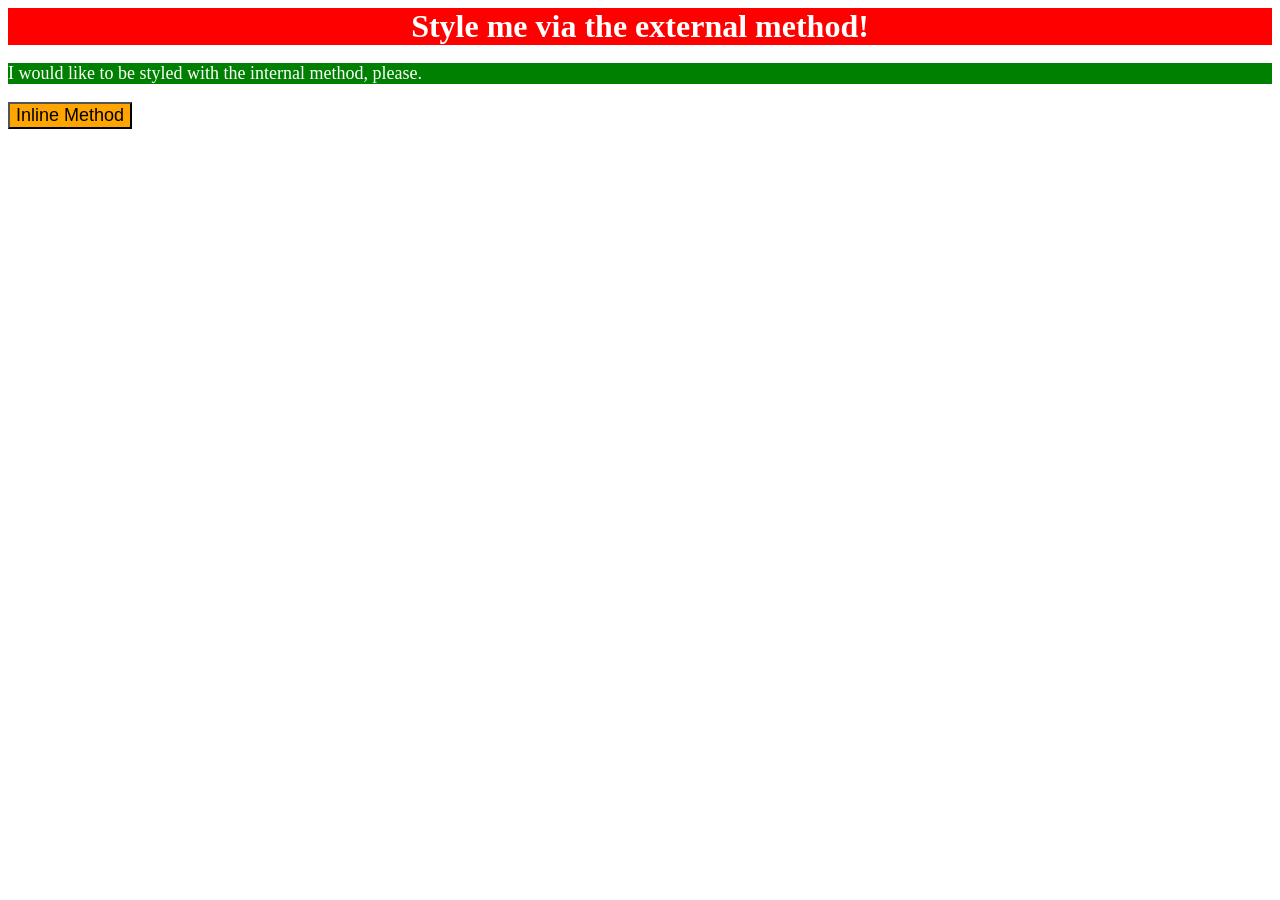
<file: foundations/intro-to-css/01-css-methods/index.html>
<!DOCTYPE html>
<html lang="en">
  <head>
  <link rel="stylesheet" href="styles.css">

  <style>

    p {
      background-color: green;
      color: white;
      font-size: 18px;
    }

  </style>


    <meta charset="UTF-8">
    <meta http-equiv="X-UA-Compatible" content="IE=edge">
    <meta name="viewport" content="width=device-width, initial-scale=1.0">
    <title>Methods for Adding CSS</title>
  </head>
  <body>
    <div>Style me via the external method!</div>
    <p>I would like to be styled with the internal method, please.</p>
    <button style="background-color: orange; font-size: 18px;">Inline Method</button>
  </body>
</html>
</file>
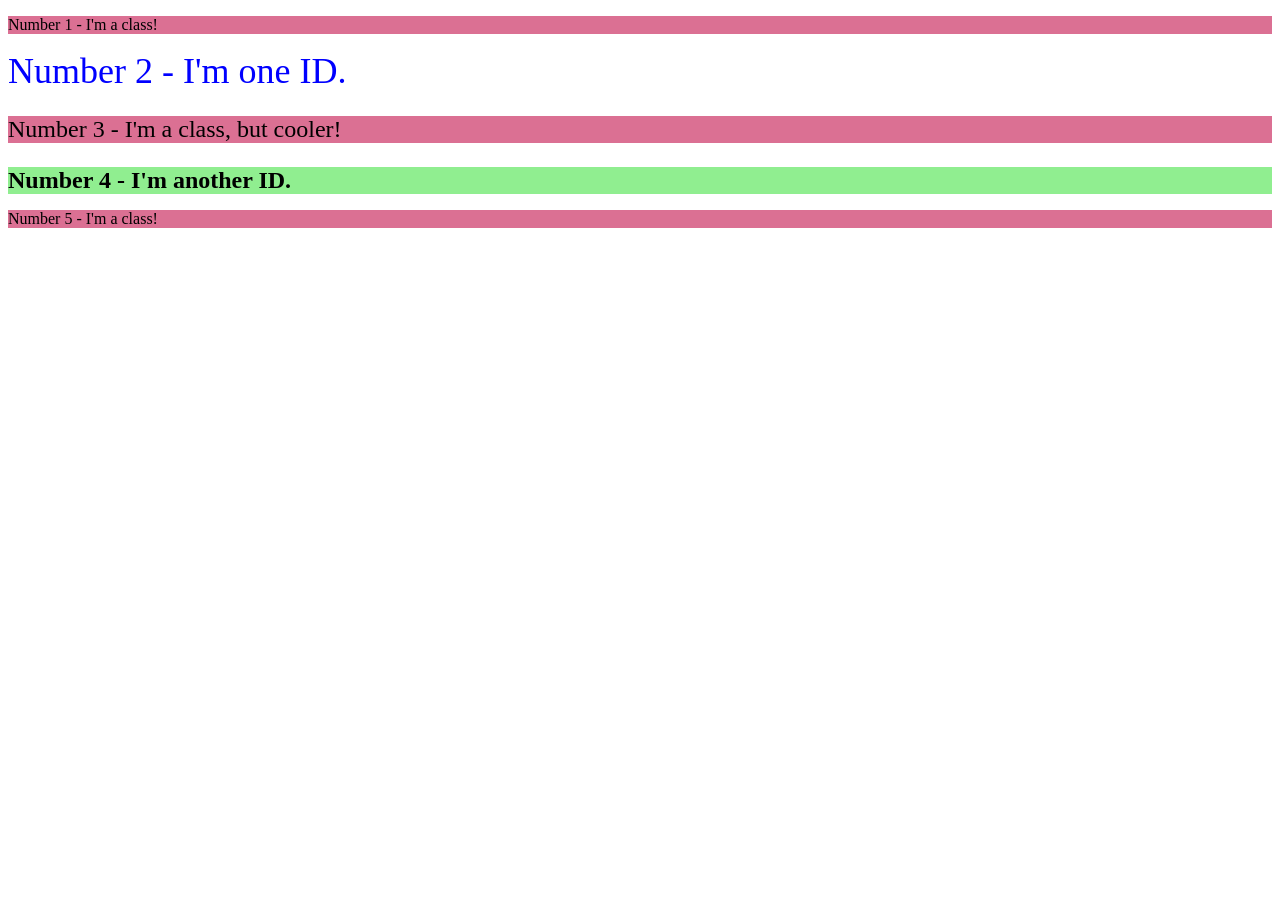
<file: foundations/intro-to-css/02-class-id-selectors/index.html>
<!DOCTYPE html>
<html lang="en">
  <head>
    <meta charset="UTF-8">
    <meta http-equiv="X-UA-Compatible" content="IE=edge">
    <meta name="viewport" content="width=device-width, initial-scale=1.0">
    <title>Class and ID Selectors</title>
    <link rel="stylesheet" href="style.css">
  </head>
  <body>
    <p class="im-a-class">Number 1 - I'm a class!</p>
    <div id="bluetextbigfont">Number 2 - I'm one ID.</div>
    <p class="im-a-class number-2-font-size">Number 3 - I'm a class, but cooler!</p>
    <div id="fourthelementid">Number 4 - I'm another ID.</div>
    <p class="im-a-class">Number 5 - I'm a class!</p>
  </body>
</html>
</file>
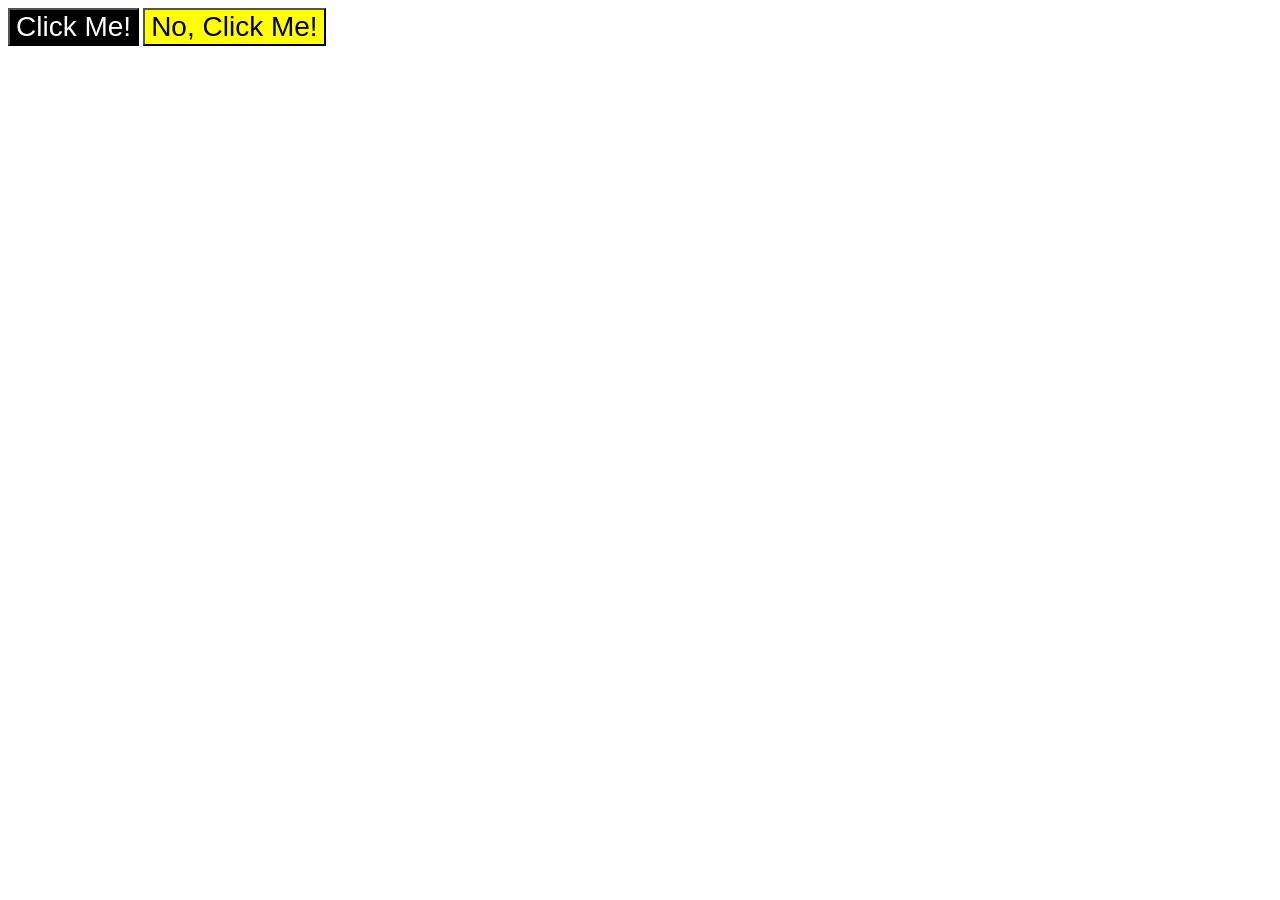
<file: foundations/intro-to-css/03-grouping-selectors/index.html>
<!DOCTYPE html>
<html lang="en">
  <head>
    <meta charset="UTF-8">
    <meta http-equiv="X-UA-Compatible" content="IE=edge">
    <meta name="viewport" content="width=device-width, initial-scale=1.0">
    <title>Grouping Selectors</title>
    <link rel="stylesheet" href="style.css">
  </head>
  <body>
    <button class="elementone fontstyles">Click Me!</button>
    <button class="elementtwo fontstyles">No, Click Me!</button>
  </body>
</html>
</file>
<file: foundations/intro-to-css/01-css-methods/styles.css>
div {
  color: white;
  background-color: red;
  font-size: 32px;
  text-align: center;
  font-weight: bold;
}
</file>
<file: foundations/intro-to-css/02-class-id-selectors/style.css>
/* Add CSS Styling */

.im-a-class {
    background-color: palevioletred;
    
}

.number-2-font-size {
    font-size: 24px;
}

#bluetextbigfont {
    color: blue;
    font-size: 36px;
}

#fourthelementid {
    background-color: lightgreen;
    font-size: 24px;
    font-weight: bold;
}
</file>
<file: foundations/intro-to-css/03-grouping-selectors/style.css>
/* Add CSS Styling */

.elementone {
    background-color: black;
    color: white;
}

.elementtwo {
    background-color: yellow;
}

.fontstyles {
    font-size: 28px;
    font-family: Helvetica, "Times New Roman", sans-serif;
}
</file>
